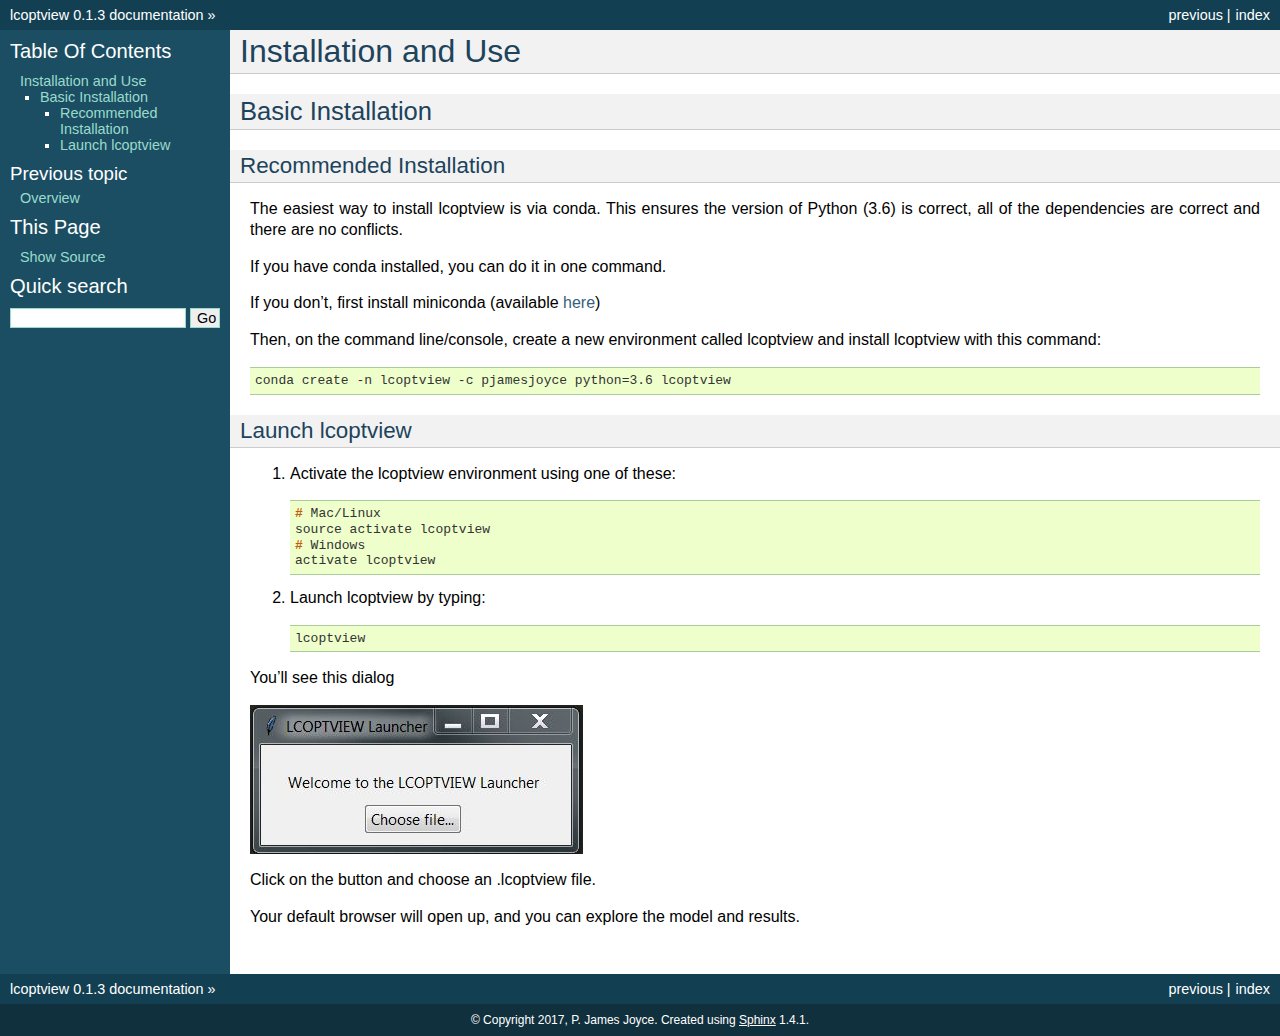
<file: docs/_build/html/1_installation.html>
<!DOCTYPE html PUBLIC "-//W3C//DTD XHTML 1.0 Transitional//EN"
  "http://www.w3.org/TR/xhtml1/DTD/xhtml1-transitional.dtd">


<html xmlns="http://www.w3.org/1999/xhtml">
  <head>
    <meta http-equiv="Content-Type" content="text/html; charset=utf-8" />
    
    <title>Installation and Use &mdash; lcoptview 0.1.3 documentation</title>
    
    <link rel="stylesheet" href="_static/classic.css" type="text/css" />
    <link rel="stylesheet" href="_static/pygments.css" type="text/css" />
    
    <script type="text/javascript">
      var DOCUMENTATION_OPTIONS = {
        URL_ROOT:    './',
        VERSION:     '0.1.3',
        COLLAPSE_INDEX: false,
        FILE_SUFFIX: '.html',
        HAS_SOURCE:  true
      };
    </script>
    <script type="text/javascript" src="_static/jquery.js"></script>
    <script type="text/javascript" src="_static/underscore.js"></script>
    <script type="text/javascript" src="_static/doctools.js"></script>
    <link rel="top" title="lcoptview 0.1.3 documentation" href="index.html" />
    <link rel="prev" title="Overview" href="index.html" /> 
  </head>
  <body role="document">
    <div class="related" role="navigation" aria-label="related navigation">
      <h3>Navigation</h3>
      <ul>
        <li class="right" style="margin-right: 10px">
          <a href="genindex.html" title="General Index"
             accesskey="I">index</a></li>
        <li class="right" >
          <a href="index.html" title="Overview"
             accesskey="P">previous</a> |</li>
        <li class="nav-item nav-item-0"><a href="index.html">lcoptview 0.1.3 documentation</a> &raquo;</li> 
      </ul>
    </div>  

    <div class="document">
      <div class="documentwrapper">
        <div class="bodywrapper">
          <div class="body" role="main">
            
  <div class="section" id="installation-and-use">
<h1>Installation and Use<a class="headerlink" href="#installation-and-use" title="Permalink to this headline">¶</a></h1>
<div class="section" id="basic-installation">
<h2>Basic Installation<a class="headerlink" href="#basic-installation" title="Permalink to this headline">¶</a></h2>
<div class="section" id="recommended-installation">
<h3>Recommended Installation<a class="headerlink" href="#recommended-installation" title="Permalink to this headline">¶</a></h3>
<p>The easiest way to install lcoptview is via conda. This ensures the version of Python (3.6) is correct, all of the dependencies are correct and there are no conflicts.</p>
<p>If you have conda installed, you can do it in one command.</p>
<p>If you don&#8217;t, first install miniconda (available <a class="reference external" href="https://conda.io/miniconda.html">here</a>)</p>
<p>Then, on the command line/console, create a new environment called lcoptview and install lcoptview with this command:</p>
<div class="highlight-console"><div class="highlight"><pre><span></span><span class="go">conda create -n lcoptview -c pjamesjoyce python=3.6 lcoptview</span>
</pre></div>
</div>
</div>
<div class="section" id="launch-lcoptview">
<h3>Launch lcoptview<a class="headerlink" href="#launch-lcoptview" title="Permalink to this headline">¶</a></h3>
<ol class="arabic">
<li><p class="first">Activate the lcoptview environment using one of these:</p>
<div class="highlight-console"><div class="highlight"><pre><span></span><span class="gp">#</span> Mac/Linux
<span class="go">source activate lcoptview</span>
<span class="gp">#</span> Windows
<span class="go">activate lcoptview</span>
</pre></div>
</div>
</li>
<li><p class="first">Launch lcoptview by typing:</p>
<div class="highlight-console"><div class="highlight"><pre><span></span><span class="go">lcoptview</span>
</pre></div>
</div>
</li>
</ol>
<p>You&#8217;ll see this dialog</p>
<img alt="_images/launcher.jpg" src="_images/launcher.jpg" />
<p>Click on the button and choose an .lcoptview file.</p>
<p>Your default browser will open up, and you can explore the model and results.</p>
</div>
</div>
</div>


          </div>
        </div>
      </div>
      <div class="sphinxsidebar" role="navigation" aria-label="main navigation">
        <div class="sphinxsidebarwrapper">
  <h3><a href="index.html">Table Of Contents</a></h3>
  <ul>
<li><a class="reference internal" href="#">Installation and Use</a><ul>
<li><a class="reference internal" href="#basic-installation">Basic Installation</a><ul>
<li><a class="reference internal" href="#recommended-installation">Recommended Installation</a></li>
<li><a class="reference internal" href="#launch-lcoptview">Launch lcoptview</a></li>
</ul>
</li>
</ul>
</li>
</ul>

  <h4>Previous topic</h4>
  <p class="topless"><a href="index.html"
                        title="previous chapter">Overview</a></p>
  <div role="note" aria-label="source link">
    <h3>This Page</h3>
    <ul class="this-page-menu">
      <li><a href="_sources/1_installation.txt"
            rel="nofollow">Show Source</a></li>
    </ul>
   </div>
<div id="searchbox" style="display: none" role="search">
  <h3>Quick search</h3>
    <form class="search" action="search.html" method="get">
      <input type="text" name="q" />
      <input type="submit" value="Go" />
      <input type="hidden" name="check_keywords" value="yes" />
      <input type="hidden" name="area" value="default" />
    </form>
</div>
<script type="text/javascript">$('#searchbox').show(0);</script>
        </div>
      </div>
      <div class="clearer"></div>
    </div>
    <div class="related" role="navigation" aria-label="related navigation">
      <h3>Navigation</h3>
      <ul>
        <li class="right" style="margin-right: 10px">
          <a href="genindex.html" title="General Index"
             >index</a></li>
        <li class="right" >
          <a href="index.html" title="Overview"
             >previous</a> |</li>
        <li class="nav-item nav-item-0"><a href="index.html">lcoptview 0.1.3 documentation</a> &raquo;</li> 
      </ul>
    </div>
    <div class="footer" role="contentinfo">
        &copy; Copyright 2017, P. James Joyce.
      Created using <a href="http://sphinx-doc.org/">Sphinx</a> 1.4.1.
    </div>
  </body>
</html>
</file>
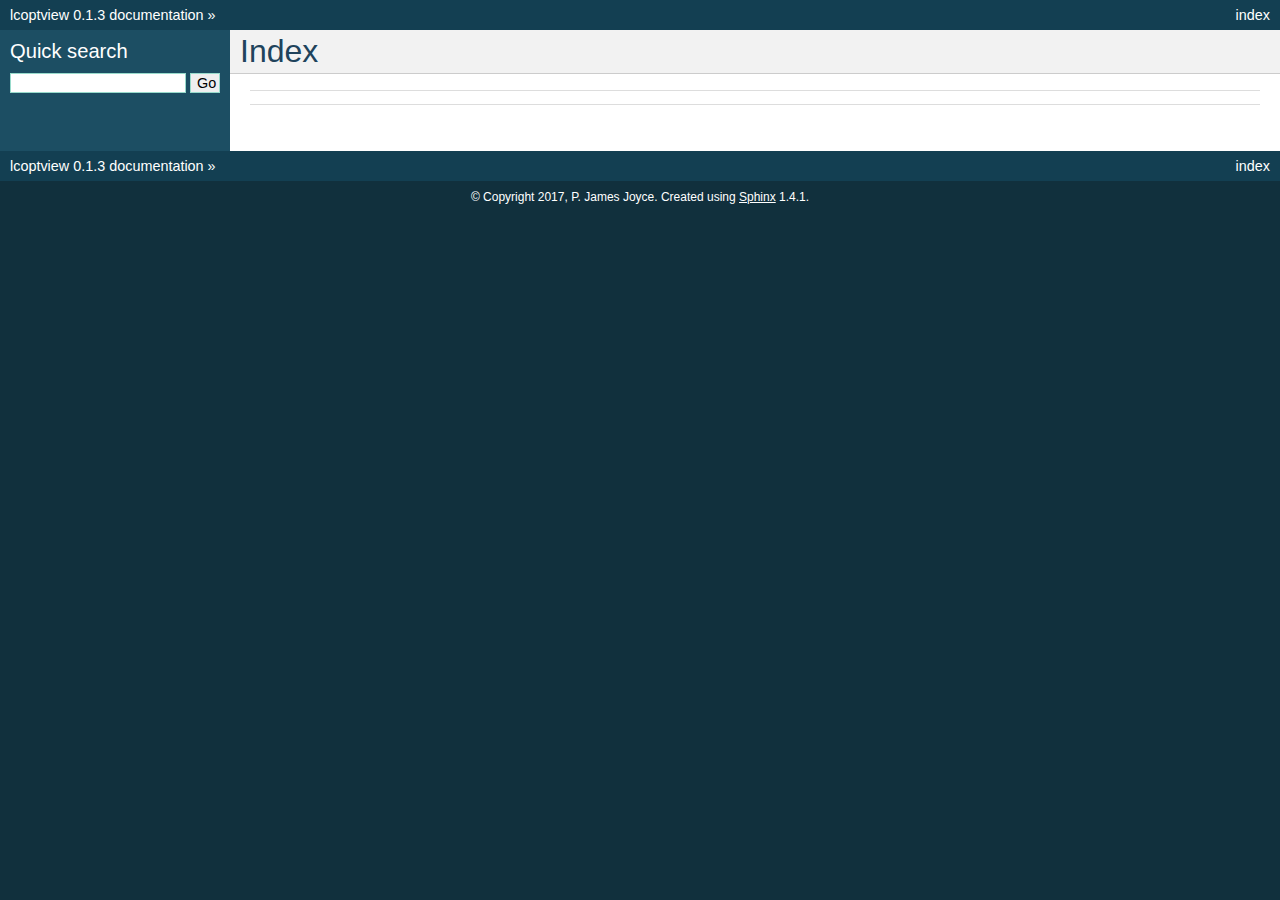
<file: docs/_build/html/genindex.html>
<!DOCTYPE html PUBLIC "-//W3C//DTD XHTML 1.0 Transitional//EN"
  "http://www.w3.org/TR/xhtml1/DTD/xhtml1-transitional.dtd">


<html xmlns="http://www.w3.org/1999/xhtml">
  <head>
    <meta http-equiv="Content-Type" content="text/html; charset=utf-8" />
    
    <title>Index &mdash; lcoptview 0.1.3 documentation</title>
    
    <link rel="stylesheet" href="_static/classic.css" type="text/css" />
    <link rel="stylesheet" href="_static/pygments.css" type="text/css" />
    
    <script type="text/javascript">
      var DOCUMENTATION_OPTIONS = {
        URL_ROOT:    './',
        VERSION:     '0.1.3',
        COLLAPSE_INDEX: false,
        FILE_SUFFIX: '.html',
        HAS_SOURCE:  true
      };
    </script>
    <script type="text/javascript" src="_static/jquery.js"></script>
    <script type="text/javascript" src="_static/underscore.js"></script>
    <script type="text/javascript" src="_static/doctools.js"></script>
    <link rel="top" title="lcoptview 0.1.3 documentation" href="index.html" /> 
  </head>
  <body role="document">
    <div class="related" role="navigation" aria-label="related navigation">
      <h3>Navigation</h3>
      <ul>
        <li class="right" style="margin-right: 10px">
          <a href="#" title="General Index"
             accesskey="I">index</a></li>
        <li class="nav-item nav-item-0"><a href="index.html">lcoptview 0.1.3 documentation</a> &raquo;</li> 
      </ul>
    </div>  

    <div class="document">
      <div class="documentwrapper">
        <div class="bodywrapper">
          <div class="body" role="main">
            

<h1 id="index">Index</h1>

<div class="genindex-jumpbox">
 
</div>


          </div>
        </div>
      </div>
      <div class="sphinxsidebar" role="navigation" aria-label="main navigation">
        <div class="sphinxsidebarwrapper">

   

<div id="searchbox" style="display: none" role="search">
  <h3>Quick search</h3>
    <form class="search" action="search.html" method="get">
      <input type="text" name="q" />
      <input type="submit" value="Go" />
      <input type="hidden" name="check_keywords" value="yes" />
      <input type="hidden" name="area" value="default" />
    </form>
</div>
<script type="text/javascript">$('#searchbox').show(0);</script>
        </div>
      </div>
      <div class="clearer"></div>
    </div>
    <div class="related" role="navigation" aria-label="related navigation">
      <h3>Navigation</h3>
      <ul>
        <li class="right" style="margin-right: 10px">
          <a href="#" title="General Index"
             >index</a></li>
        <li class="nav-item nav-item-0"><a href="index.html">lcoptview 0.1.3 documentation</a> &raquo;</li> 
      </ul>
    </div>
    <div class="footer" role="contentinfo">
        &copy; Copyright 2017, P. James Joyce.
      Created using <a href="http://sphinx-doc.org/">Sphinx</a> 1.4.1.
    </div>
  </body>
</html>
</file>
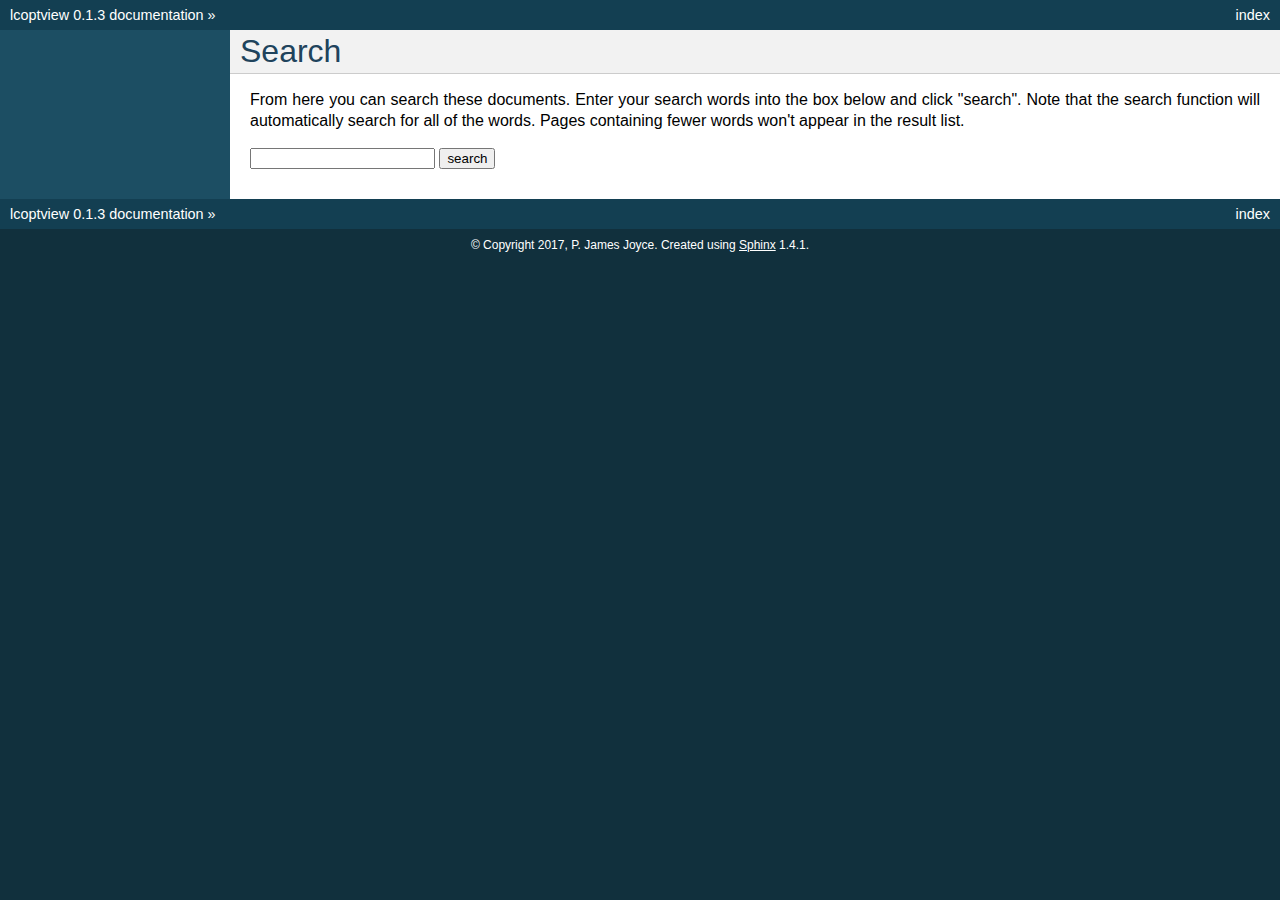
<file: docs/_build/html/search.html>
<!DOCTYPE html PUBLIC "-//W3C//DTD XHTML 1.0 Transitional//EN"
  "http://www.w3.org/TR/xhtml1/DTD/xhtml1-transitional.dtd">


<html xmlns="http://www.w3.org/1999/xhtml">
  <head>
    <meta http-equiv="Content-Type" content="text/html; charset=utf-8" />
    
    <title>Search &mdash; lcoptview 0.1.3 documentation</title>
    
    <link rel="stylesheet" href="_static/classic.css" type="text/css" />
    <link rel="stylesheet" href="_static/pygments.css" type="text/css" />
    
    <script type="text/javascript">
      var DOCUMENTATION_OPTIONS = {
        URL_ROOT:    './',
        VERSION:     '0.1.3',
        COLLAPSE_INDEX: false,
        FILE_SUFFIX: '.html',
        HAS_SOURCE:  true
      };
    </script>
    <script type="text/javascript" src="_static/jquery.js"></script>
    <script type="text/javascript" src="_static/underscore.js"></script>
    <script type="text/javascript" src="_static/doctools.js"></script>
    <script type="text/javascript" src="_static/searchtools.js"></script>
    <link rel="top" title="lcoptview 0.1.3 documentation" href="index.html" />
  <script type="text/javascript">
    jQuery(function() { Search.loadIndex("searchindex.js"); });
  </script>
  
  <script type="text/javascript" id="searchindexloader"></script>
   

  </head>
  <body role="document">
    <div class="related" role="navigation" aria-label="related navigation">
      <h3>Navigation</h3>
      <ul>
        <li class="right" style="margin-right: 10px">
          <a href="genindex.html" title="General Index"
             accesskey="I">index</a></li>
        <li class="nav-item nav-item-0"><a href="index.html">lcoptview 0.1.3 documentation</a> &raquo;</li> 
      </ul>
    </div>  

    <div class="document">
      <div class="documentwrapper">
        <div class="bodywrapper">
          <div class="body" role="main">
            
  <h1 id="search-documentation">Search</h1>
  <div id="fallback" class="admonition warning">
  <script type="text/javascript">$('#fallback').hide();</script>
  <p>
    Please activate JavaScript to enable the search
    functionality.
  </p>
  </div>
  <p>
    From here you can search these documents. Enter your search
    words into the box below and click "search". Note that the search
    function will automatically search for all of the words. Pages
    containing fewer words won't appear in the result list.
  </p>
  <form action="" method="get">
    <input type="text" name="q" value="" />
    <input type="submit" value="search" />
    <span id="search-progress" style="padding-left: 10px"></span>
  </form>
  
  <div id="search-results">
  
  </div>

          </div>
        </div>
      </div>
      <div class="sphinxsidebar" role="navigation" aria-label="main navigation">
        <div class="sphinxsidebarwrapper">
        </div>
      </div>
      <div class="clearer"></div>
    </div>
    <div class="related" role="navigation" aria-label="related navigation">
      <h3>Navigation</h3>
      <ul>
        <li class="right" style="margin-right: 10px">
          <a href="genindex.html" title="General Index"
             >index</a></li>
        <li class="nav-item nav-item-0"><a href="index.html">lcoptview 0.1.3 documentation</a> &raquo;</li> 
      </ul>
    </div>
    <div class="footer" role="contentinfo">
        &copy; Copyright 2017, P. James Joyce.
      Created using <a href="http://sphinx-doc.org/">Sphinx</a> 1.4.1.
    </div>
  </body>
</html>
</file>
<file: docs/_build/html/_static/classic.css>
/*
 * default.css_t
 * ~~~~~~~~~~~~~
 *
 * Sphinx stylesheet -- default theme.
 *
 * :copyright: Copyright 2007-2016 by the Sphinx team, see AUTHORS.
 * :license: BSD, see LICENSE for details.
 *
 */

@import url("basic.css");

/* -- page layout ----------------------------------------------------------- */

body {
    font-family: sans-serif;
    font-size: 100%;
    background-color: #11303d;
    color: #000;
    margin: 0;
    padding: 0;
}

div.document {
    background-color: #1c4e63;
}

div.documentwrapper {
    float: left;
    width: 100%;
}

div.bodywrapper {
    margin: 0 0 0 230px;
}

div.body {
    background-color: #ffffff;
    color: #000000;
    padding: 0 20px 30px 20px;
}

div.footer {
    color: #ffffff;
    width: 100%;
    padding: 9px 0 9px 0;
    text-align: center;
    font-size: 75%;
}

div.footer a {
    color: #ffffff;
    text-decoration: underline;
}

div.related {
    background-color: #133f52;
    line-height: 30px;
    color: #ffffff;
}

div.related a {
    color: #ffffff;
}

div.sphinxsidebar {
}

div.sphinxsidebar h3 {
    font-family: 'Trebuchet MS', sans-serif;
    color: #ffffff;
    font-size: 1.4em;
    font-weight: normal;
    margin: 0;
    padding: 0;
}

div.sphinxsidebar h3 a {
    color: #ffffff;
}

div.sphinxsidebar h4 {
    font-family: 'Trebuchet MS', sans-serif;
    color: #ffffff;
    font-size: 1.3em;
    font-weight: normal;
    margin: 5px 0 0 0;
    padding: 0;
}

div.sphinxsidebar p {
    color: #ffffff;
}

div.sphinxsidebar p.topless {
    margin: 5px 10px 10px 10px;
}

div.sphinxsidebar ul {
    margin: 10px;
    padding: 0;
    color: #ffffff;
}

div.sphinxsidebar a {
    color: #98dbcc;
}

div.sphinxsidebar input {
    border: 1px solid #98dbcc;
    font-family: sans-serif;
    font-size: 1em;
}



/* -- hyperlink styles ------------------------------------------------------ */

a {
    color: #355f7c;
    text-decoration: none;
}

a:visited {
    color: #355f7c;
    text-decoration: none;
}

a:hover {
    text-decoration: underline;
}



/* -- body styles ----------------------------------------------------------- */

div.body h1,
div.body h2,
div.body h3,
div.body h4,
div.body h5,
div.body h6 {
    font-family: 'Trebuchet MS', sans-serif;
    background-color: #f2f2f2;
    font-weight: normal;
    color: #20435c;
    border-bottom: 1px solid #ccc;
    margin: 20px -20px 10px -20px;
    padding: 3px 0 3px 10px;
}

div.body h1 { margin-top: 0; font-size: 200%; }
div.body h2 { font-size: 160%; }
div.body h3 { font-size: 140%; }
div.body h4 { font-size: 120%; }
div.body h5 { font-size: 110%; }
div.body h6 { font-size: 100%; }

a.headerlink {
    color: #c60f0f;
    font-size: 0.8em;
    padding: 0 4px 0 4px;
    text-decoration: none;
}

a.headerlink:hover {
    background-color: #c60f0f;
    color: white;
}

div.body p, div.body dd, div.body li, div.body blockquote {
    text-align: justify;
    line-height: 130%;
}

div.admonition p.admonition-title + p {
    display: inline;
}

div.admonition p {
    margin-bottom: 5px;
}

div.admonition pre {
    margin-bottom: 5px;
}

div.admonition ul, div.admonition ol {
    margin-bottom: 5px;
}

div.note {
    background-color: #eee;
    border: 1px solid #ccc;
}

div.seealso {
    background-color: #ffc;
    border: 1px solid #ff6;
}

div.topic {
    background-color: #eee;
}

div.warning {
    background-color: #ffe4e4;
    border: 1px solid #f66;
}

p.admonition-title {
    display: inline;
}

p.admonition-title:after {
    content: ":";
}

pre {
    padding: 5px;
    background-color: #eeffcc;
    color: #333333;
    line-height: 120%;
    border: 1px solid #ac9;
    border-left: none;
    border-right: none;
}

code {
    background-color: #ecf0f3;
    padding: 0 1px 0 1px;
    font-size: 0.95em;
}

th {
    background-color: #ede;
}

.warning code {
    background: #efc2c2;
}

.note code {
    background: #d6d6d6;
}

.viewcode-back {
    font-family: sans-serif;
}

div.viewcode-block:target {
    background-color: #f4debf;
    border-top: 1px solid #ac9;
    border-bottom: 1px solid #ac9;
}

div.code-block-caption {
    color: #efefef;
    background-color: #1c4e63;
}
</file>
<file: docs/_build/html/_static/pygments.css>
.highlight .hll { background-color: #ffffcc }
.highlight  { background: #eeffcc; }
.highlight .c { color: #408090; font-style: italic } /* Comment */
.highlight .err { border: 1px solid #FF0000 } /* Error */
.highlight .k { color: #007020; font-weight: bold } /* Keyword */
.highlight .o { color: #666666 } /* Operator */
.highlight .ch { color: #408090; font-style: italic } /* Comment.Hashbang */
.highlight .cm { color: #408090; font-style: italic } /* Comment.Multiline */
.highlight .cp { color: #007020 } /* Comment.Preproc */
.highlight .cpf { color: #408090; font-style: italic } /* Comment.PreprocFile */
.highlight .c1 { color: #408090; font-style: italic } /* Comment.Single */
.highlight .cs { color: #408090; background-color: #fff0f0 } /* Comment.Special */
.highlight .gd { color: #A00000 } /* Generic.Deleted */
.highlight .ge { font-style: italic } /* Generic.Emph */
.highlight .gr { color: #FF0000 } /* Generic.Error */
.highlight .gh { color: #000080; font-weight: bold } /* Generic.Heading */
.highlight .gi { color: #00A000 } /* Generic.Inserted */
.highlight .go { color: #333333 } /* Generic.Output */
.highlight .gp { color: #c65d09; font-weight: bold } /* Generic.Prompt */
.highlight .gs { font-weight: bold } /* Generic.Strong */
.highlight .gu { color: #800080; font-weight: bold } /* Generic.Subheading */
.highlight .gt { color: #0044DD } /* Generic.Traceback */
.highlight .kc { color: #007020; font-weight: bold } /* Keyword.Constant */
.highlight .kd { color: #007020; font-weight: bold } /* Keyword.Declaration */
.highlight .kn { color: #007020; font-weight: bold } /* Keyword.Namespace */
.highlight .kp { color: #007020 } /* Keyword.Pseudo */
.highlight .kr { color: #007020; font-weight: bold } /* Keyword.Reserved */
.highlight .kt { color: #902000 } /* Keyword.Type */
.highlight .m { color: #208050 } /* Literal.Number */
.highlight .s { color: #4070a0 } /* Literal.String */
.highlight .na { color: #4070a0 } /* Name.Attribute */
.highlight .nb { color: #007020 } /* Name.Builtin */
.highlight .nc { color: #0e84b5; font-weight: bold } /* Name.Class */
.highlight .no { color: #60add5 } /* Name.Constant */
.highlight .nd { color: #555555; font-weight: bold } /* Name.Decorator */
.highlight .ni { color: #d55537; font-weight: bold } /* Name.Entity */
.highlight .ne { color: #007020 } /* Name.Exception */
.highlight .nf { color: #06287e } /* Name.Function */
.highlight .nl { color: #002070; font-weight: bold } /* Name.Label */
.highlight .nn { color: #0e84b5; font-weight: bold } /* Name.Namespace */
.highlight .nt { color: #062873; font-weight: bold } /* Name.Tag */
.highlight .nv { color: #bb60d5 } /* Name.Variable */
.highlight .ow { color: #007020; font-weight: bold } /* Operator.Word */
.highlight .w { color: #bbbbbb } /* Text.Whitespace */
.highlight .mb { color: #208050 } /* Literal.Number.Bin */
.highlight .mf { color: #208050 } /* Literal.Number.Float */
.highlight .mh { color: #208050 } /* Literal.Number.Hex */
.highlight .mi { color: #208050 } /* Literal.Number.Integer */
.highlight .mo { color: #208050 } /* Literal.Number.Oct */
.highlight .sb { color: #4070a0 } /* Literal.String.Backtick */
.highlight .sc { color: #4070a0 } /* Literal.String.Char */
.highlight .sd { color: #4070a0; font-style: italic } /* Literal.String.Doc */
.highlight .s2 { color: #4070a0 } /* Literal.String.Double */
.highlight .se { color: #4070a0; font-weight: bold } /* Literal.String.Escape */
.highlight .sh { color: #4070a0 } /* Literal.String.Heredoc */
.highlight .si { color: #70a0d0; font-style: italic } /* Literal.String.Interpol */
.highlight .sx { color: #c65d09 } /* Literal.String.Other */
.highlight .sr { color: #235388 } /* Literal.String.Regex */
.highlight .s1 { color: #4070a0 } /* Literal.String.Single */
.highlight .ss { color: #517918 } /* Literal.String.Symbol */
.highlight .bp { color: #007020 } /* Name.Builtin.Pseudo */
.highlight .vc { color: #bb60d5 } /* Name.Variable.Class */
.highlight .vg { color: #bb60d5 } /* Name.Variable.Global */
.highlight .vi { color: #bb60d5 } /* Name.Variable.Instance */
.highlight .il { color: #208050 } /* Literal.Number.Integer.Long */
</file>
